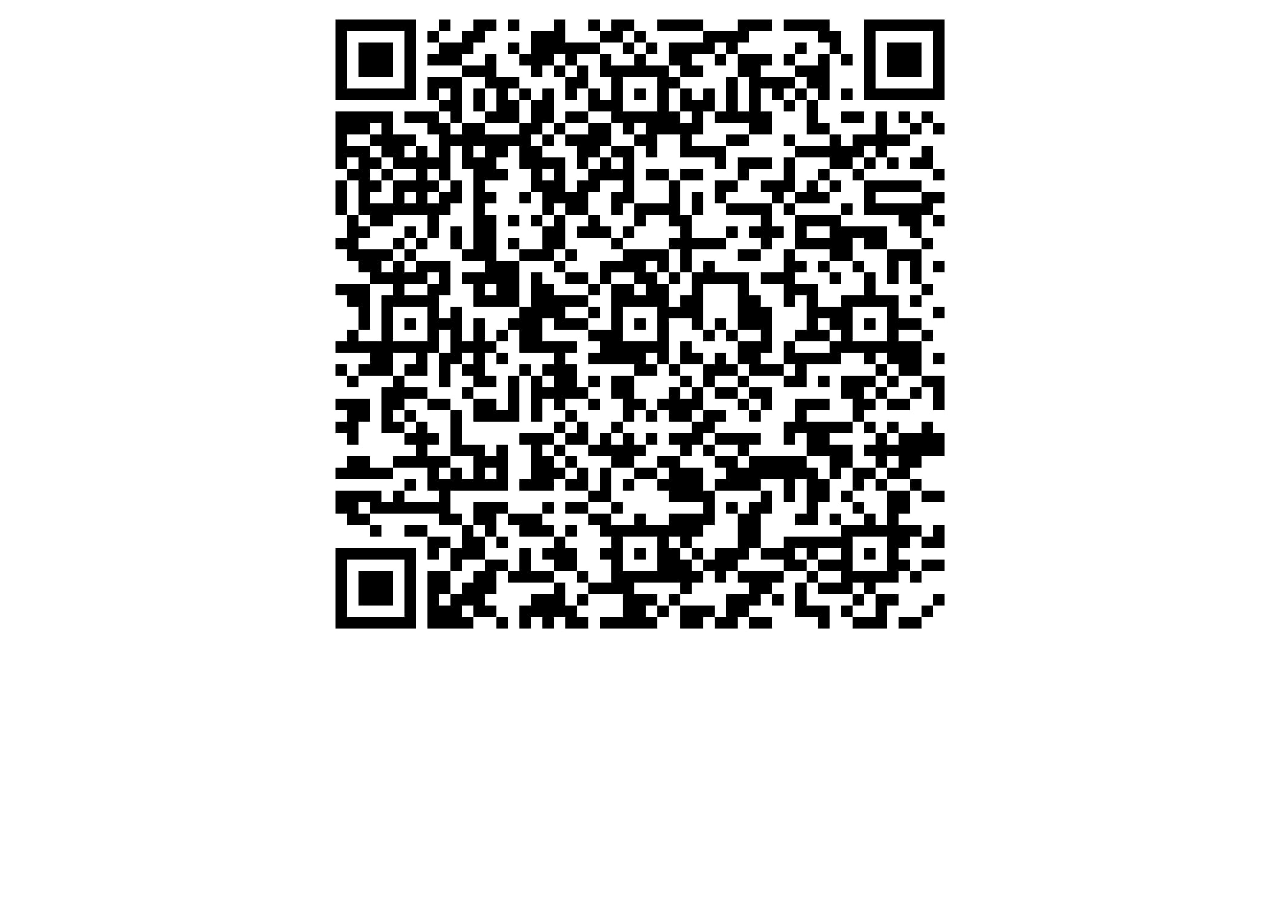
<file: Html_Files/qr.html>
<!DOCTYPE html>
<html lang="en">
<head>
    <meta charset="UTF-8">
    <meta name="viewport" content="width=device-width, initial-scale=1.0">
    <title>Document</title>
</head>
<body>
    <img src = "/Images/Student/QR.jpeg" style ="display:block;margin-left:auto;margin-right:auto;width:50%">
</body>
</html>
</file>
